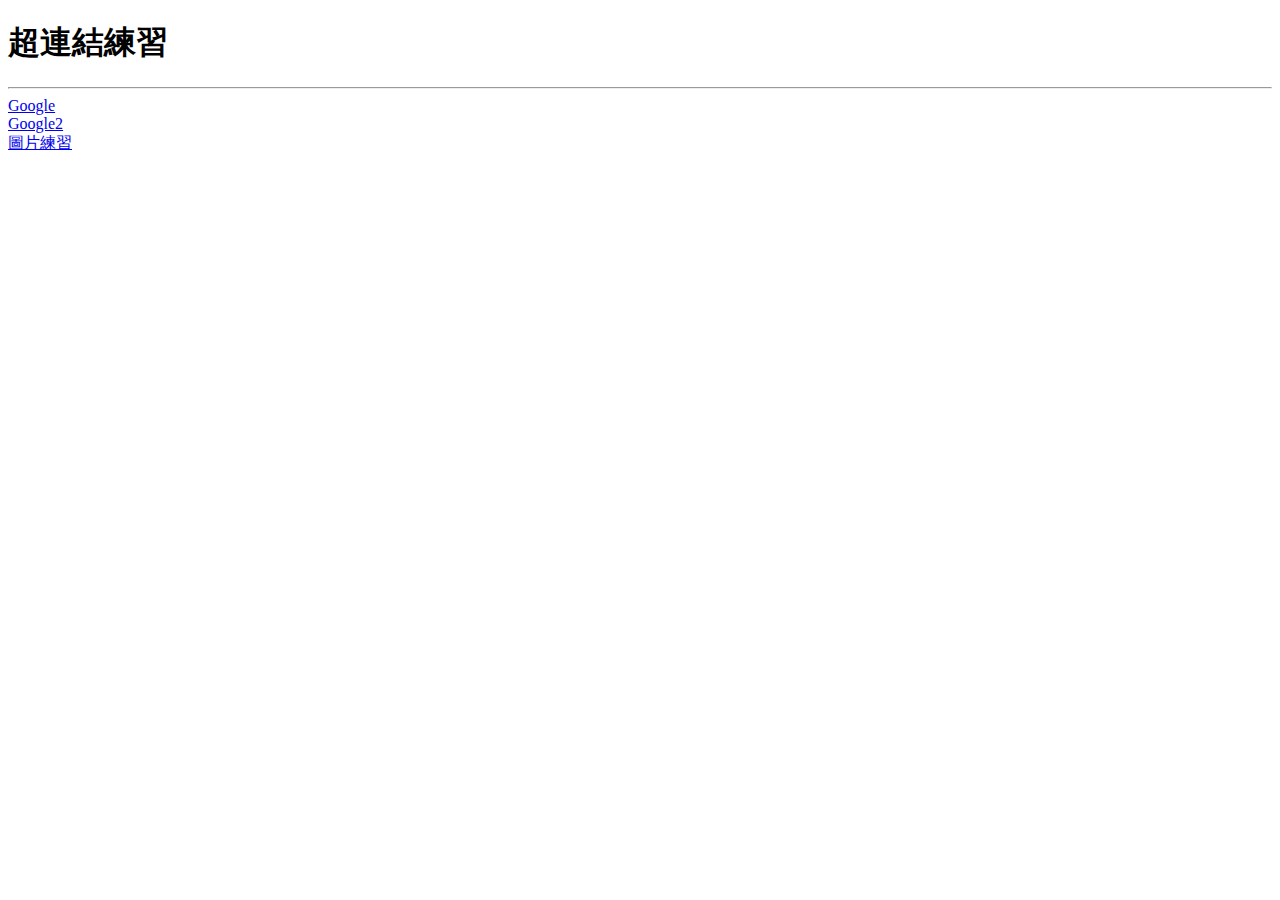
<file: ex_href.html>
<!DOCTYPE html>
<html lang="zh-Hant-tw">

<head>
    <meta charset="UTF-8">
    <title>超連結練習</title>
</head>

<body>
    <h1>超連結練習</h1>
    <hr>

    <!--絕對位址-->
    <a href="http://google.com">Google</a><br>

    <!--相對位址-->
    <a href="http://google.com" target="blank">Google2</a><br>

    <a href="file:///D:/20160912/GitHub/ron821217.github.io/ex_img.html"> 圖片練習</a><br>
</body>

</html>
</file>
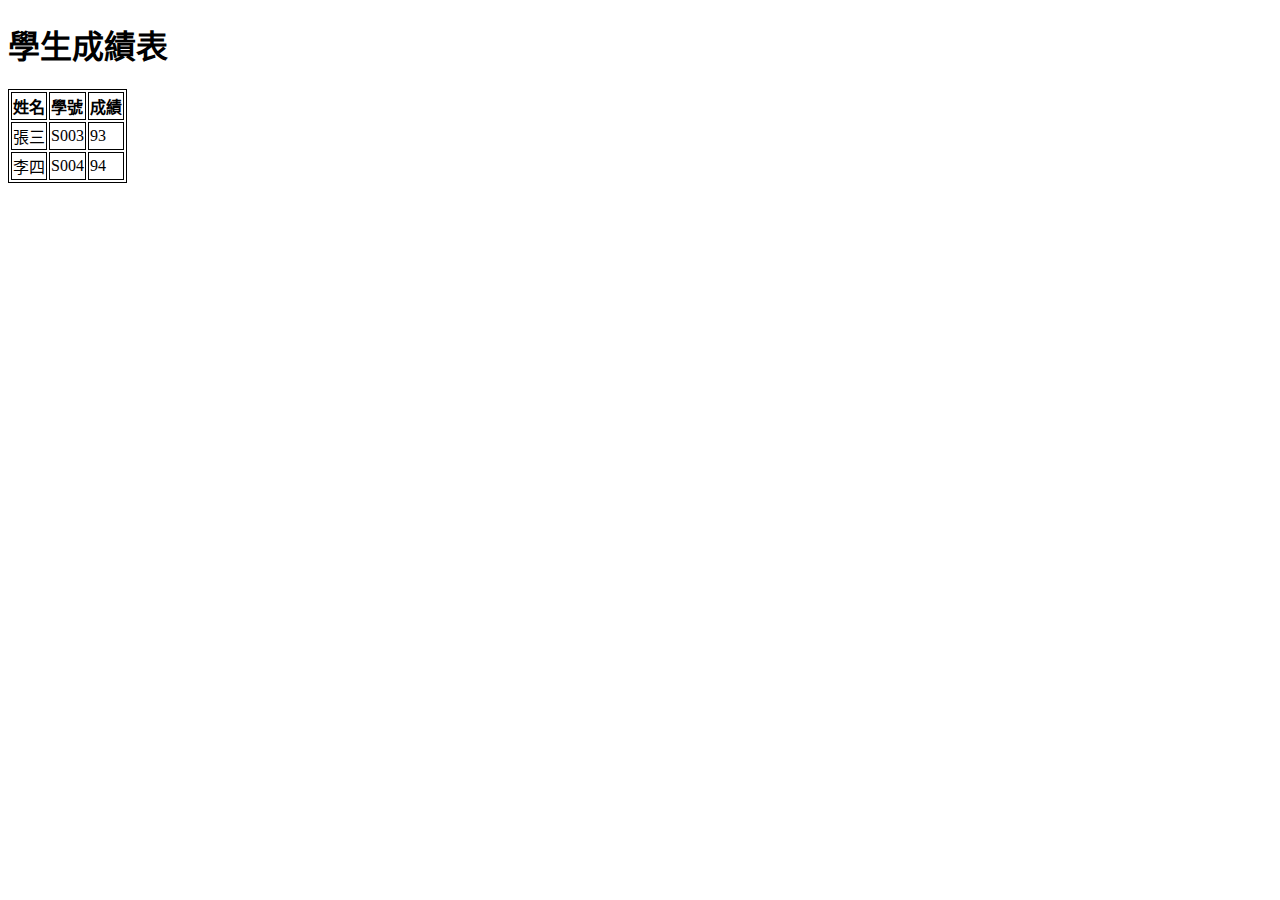
<file: ex_table.html>
<!DOCTYPE html>
<html lang="zh-TW">

<head>
    <meta charset="UTF-8">
    <title>表格練習</title>
</head>
<style>
    table,
    th,
    td {
        border: 1px solid black;
    }
</style>

<body>
    <h1>學生成績表</h1>
    <table>
        <tr>
            <th>姓名</th>
            <th>學號</th>
            <th>成績</th>
        </tr>
        <tr>
            <td>張三</td>
            <td>S003</td>
            <td>93</td>
        </tr>
        <tr>
            <td>李四</td>
            <td>S004</td>
            <td>94</td>
        </tr>

    </table>
</body>

</html>
</file>
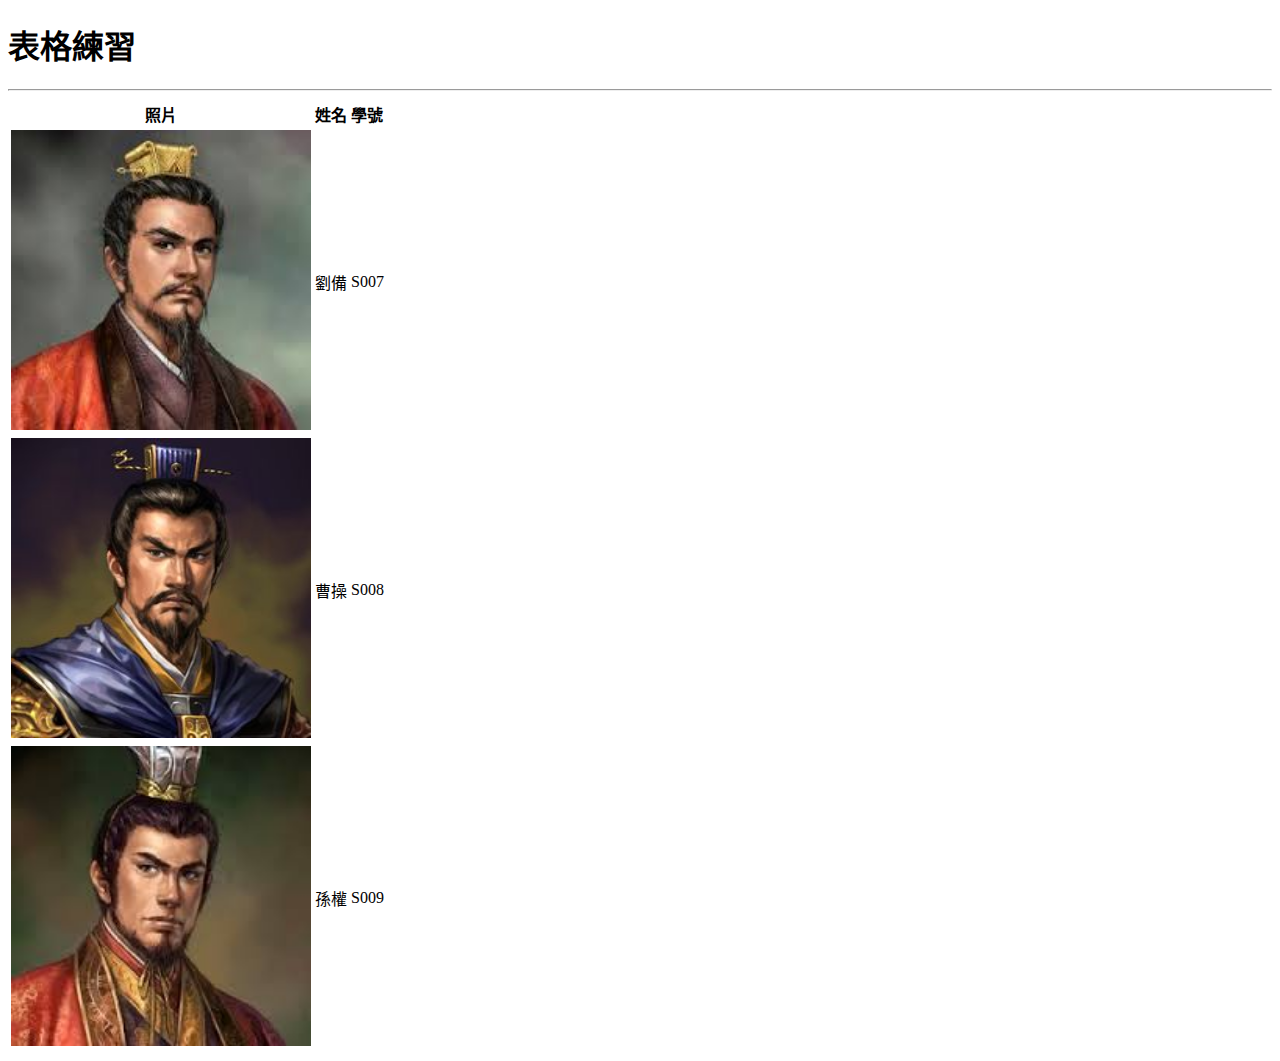
<file: ex_table1017.html>
<!DOCTYPE html>
<html lang="zh-TW">

<head>
	<meta charset="UTF-8">
	<title>表格練習</title>
<link rel="stylesheet" href="./CSS/mycss.css">
</head>

<body>
<h1>表格練習</h1>
	<hr>
	<table>
		
        <tr>
			<th>照片</th>
			<th>姓名</th>
			<th>學號</th>

		</tr>
		<tr>
			<td><a href="http://www.yahoo.com.tw"><img src="./images/P01.jpg"><a></td>
			<td>劉備</td>
			<td>S007</td>
		</tr>
		<tr>
			<td><a href="http://www.google.com"><img src="./images/P02.jpg"></a></td>
			<td>曹操</td>
			<td>S008</td>
		</tr>
        <tr>
			<td><a href="http://www.bing.com"><img src="./images/P03.jpg" class=".myimg"></a></td>
			<td>孫權</td>
			<td>S009</td>
		</tr>


	</table>


</body>

</html>
</file>
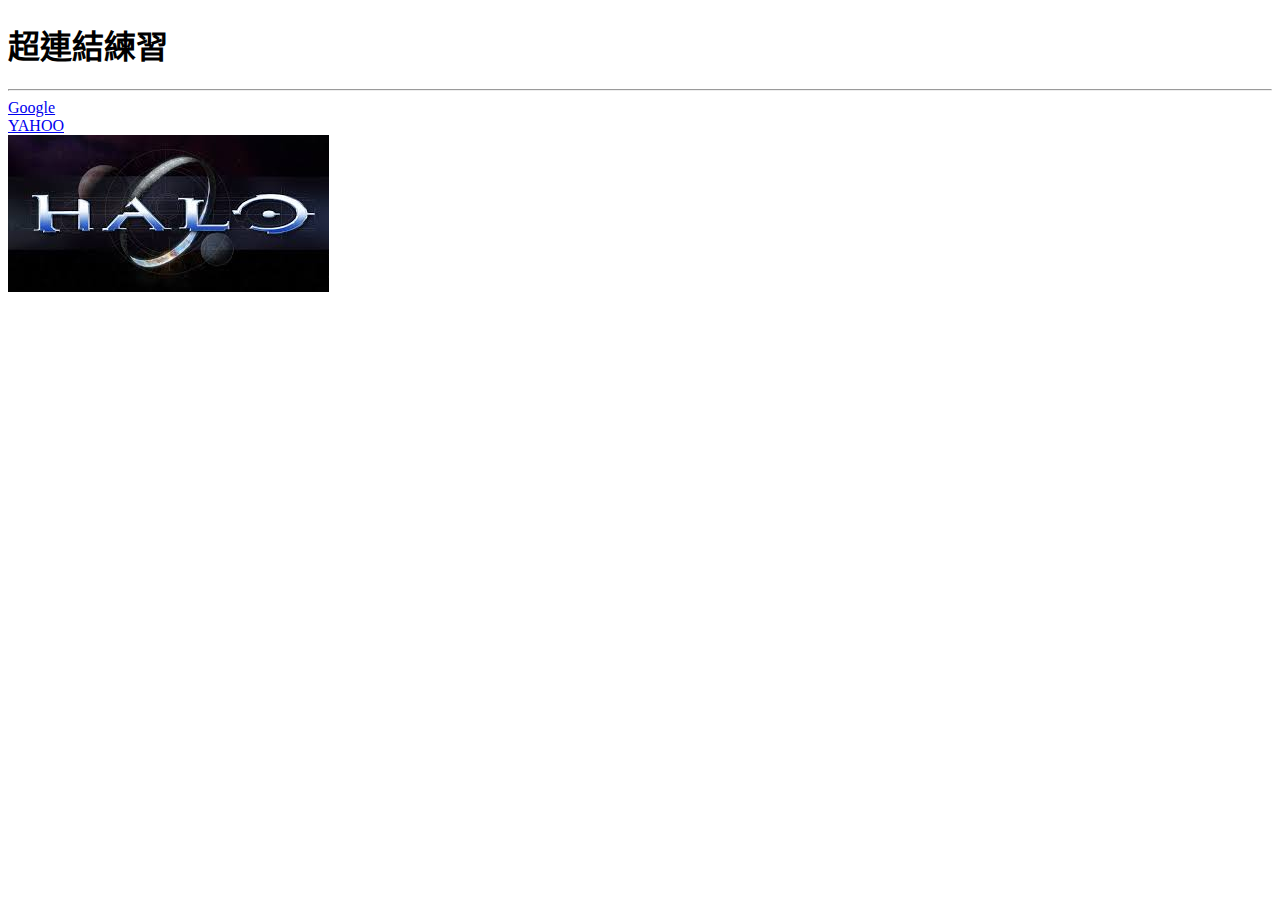
<file: href.html>
<!DOCTYPE html>
<html lang="zh-TW">

<head>
    <meta charset="UTF-8">
    <title>超連結</title>
</head>

<body>
    <h1>超連結練習</h1>
    <hr>

    <a href="http://www.google.com">Google</a><br>

    <a href="http://www.yahoo,com.tw" target="_blank">YAHOO</a><br>

    <a href="https://www.halowaypoint.com/zh-tw" target="_blank"><img src="./images/HALO.jpg"></a><br>

</body>

</html>
</file>
<file: CSS/mycss.css>
img{
width:300px;
}

myimg
{ width:500px;
}
</file>
